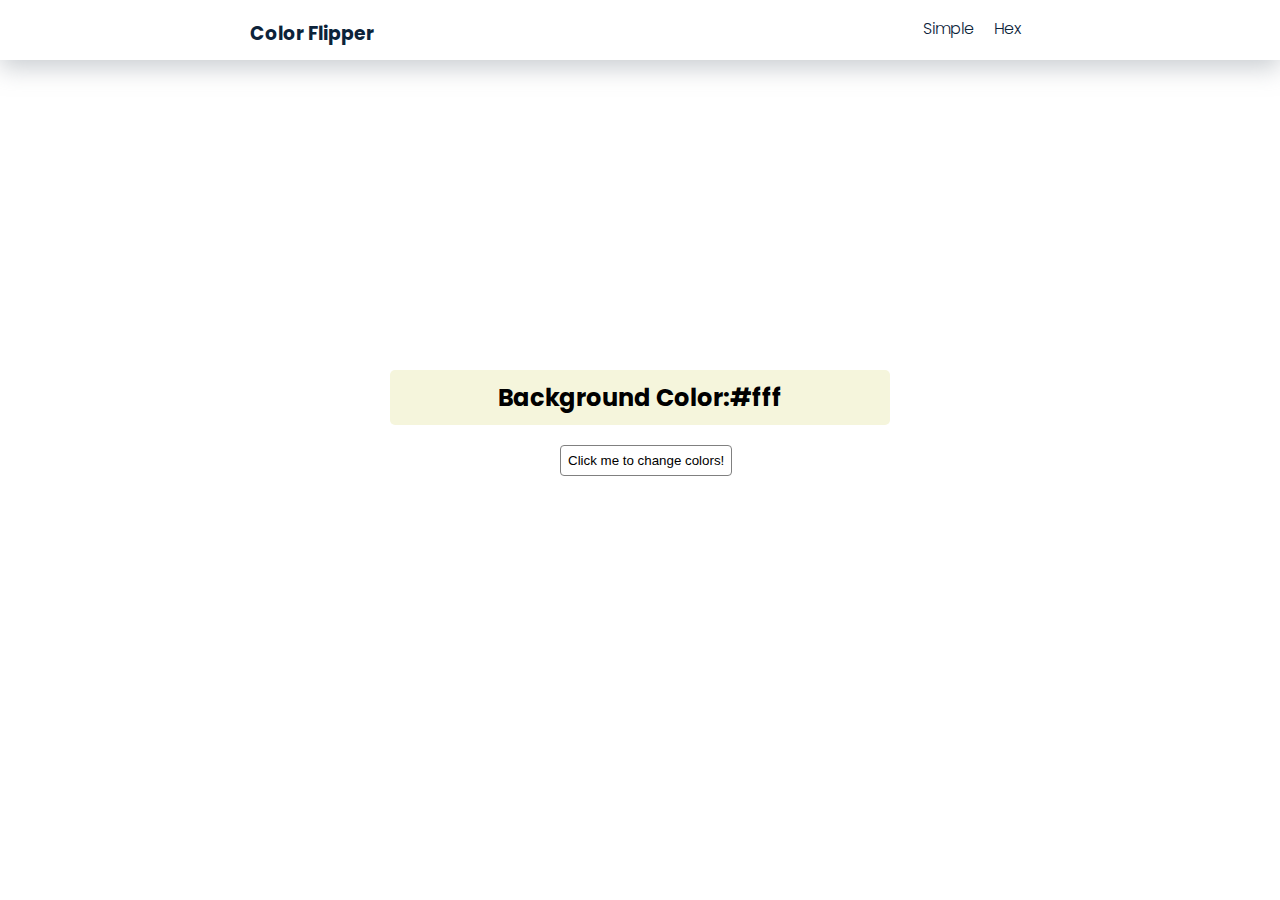
<file: index.html>
<!DOCTYPE html>
<html lang="en">
<head>
    <meta charset="UTF-8">
    <meta http-equiv="X-UA-Compatible" content="IE=edge">
    <meta name="viewport" content="width=device-width, initial-scale=1.0">
    <title>Color Flipper</title>
    <link rel="stylesheet" href="./style.css">
</head>
<body>
    <nav>
        <div class="navbar">
            <h3>Color Flipper</h3>
            <ul class="list">
                <li class="list1">
                    <a href="./index.html">Simple</a>
                </li>
                <li class="list2">
                    <a href="./hex.html">Hex</a>
                </li>
            </ul>
        </div>
    </nav>
    <main>
        <div class="container">
            <h2 class="h2">Background Color: <span id="color">#fff</span></h2>
            <button class="btn" id="btn">Click me to change colors!</button>
        </div>
    </main>
    <script src="./index.js"></script>
</body>
</html>
</file>
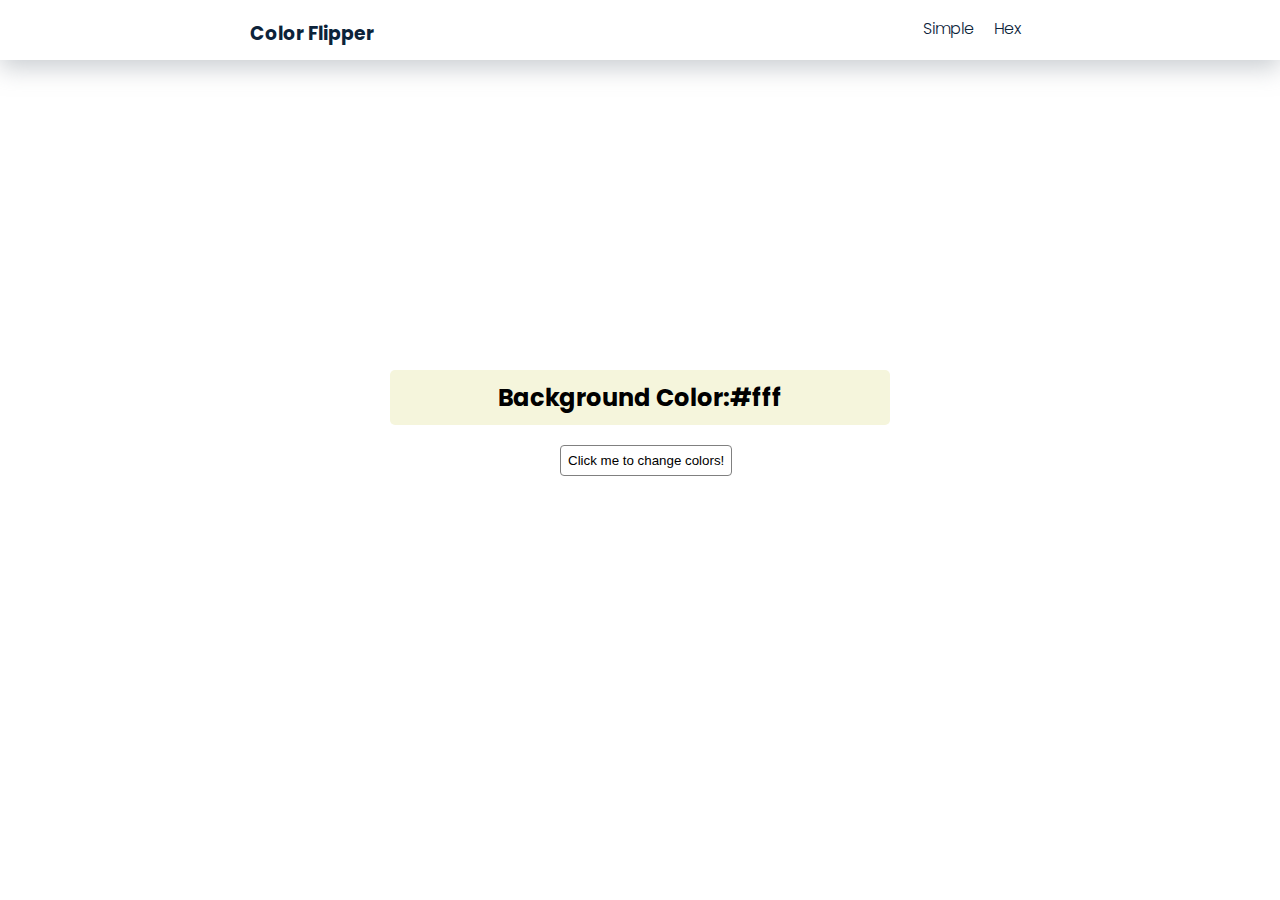
<file: hex.html>
<!DOCTYPE html>
<html lang="en">
<head>
    <meta charset="UTF-8">
    <meta http-equiv="X-UA-Compatible" content="IE=edge">
    <meta name="viewport" content="width=device-width, initial-scale=1.0">
    <title>Color Flipper</title>
    <link rel="stylesheet" href="./style.css">
</head>
<body>
    <nav>
        <div class="navbar">
            <h3>Color Flipper</h3>
            <ul class="list">
                <li class="list1">
                    <a href="./index.html">Simple</a>
                </li>
                <li class="list2">
                    <a href="./hex.html">Hex</a>
                </li>
            </ul>
        </div>
    </nav>
    <main>
        <div class="container">
            <h2 class="h2">Background Color:<span id="color"> #fff</span></h2>
            <button class="btn" id="btn">Click me to change colors!</button>
        </div>
    </main>

    <script src="./hex.js"></script>
</body>
</html>
</file>
<file: style.css>
@import url('https://fonts.googleapis.com/css2?family=Gloria+Hallelujah&family=Oswald:wght@300;400&family=Poppins:wght@100;300&family=Roboto:wght@100;300&display=swap');

body{
    margin: 0%;
    font-family: 'Poppins', sans-serif;
}
.navbar{
    height: 60px;
    background-color: #fff;
    display: flex;
    justify-content: space-around;
    box-shadow: rgba(149, 157, 165, 0.5) 0px 8px 24px;
}
.list, a{
    list-style: none;
    display: flex;
    text-decoration: none;
    font-weight: 300;
}
.list1, .list2{
    margin: 0px 10px;
}
h3, a{
    color:rgb(12, 35, 58);
}
a:hover{
    color: rgba(20, 50, 100, 0.8);
    font-weight: 300;
    transform: scale(150%);
}
h3:hover{
    color: rgba(20, 50, 100, 0.8);
    cursor: pointer;
}
.container{
 height: 200px;
 width: 500px;
 position: absolute;
 top:0;
 bottom: 0;
 left: 0;
 right: 0;
 margin: auto;
}
.btn{
    padding: 7px;
    background-color: transparent;
    border: 1px solid grey;
    border-radius: 4px;
    left: 170px;
    position: absolute;
}
.h2{
    display: flex;
    justify-content: center;
    background-color: beige;
    padding: 10px;
    border-radius: 5px;
}
</file>
